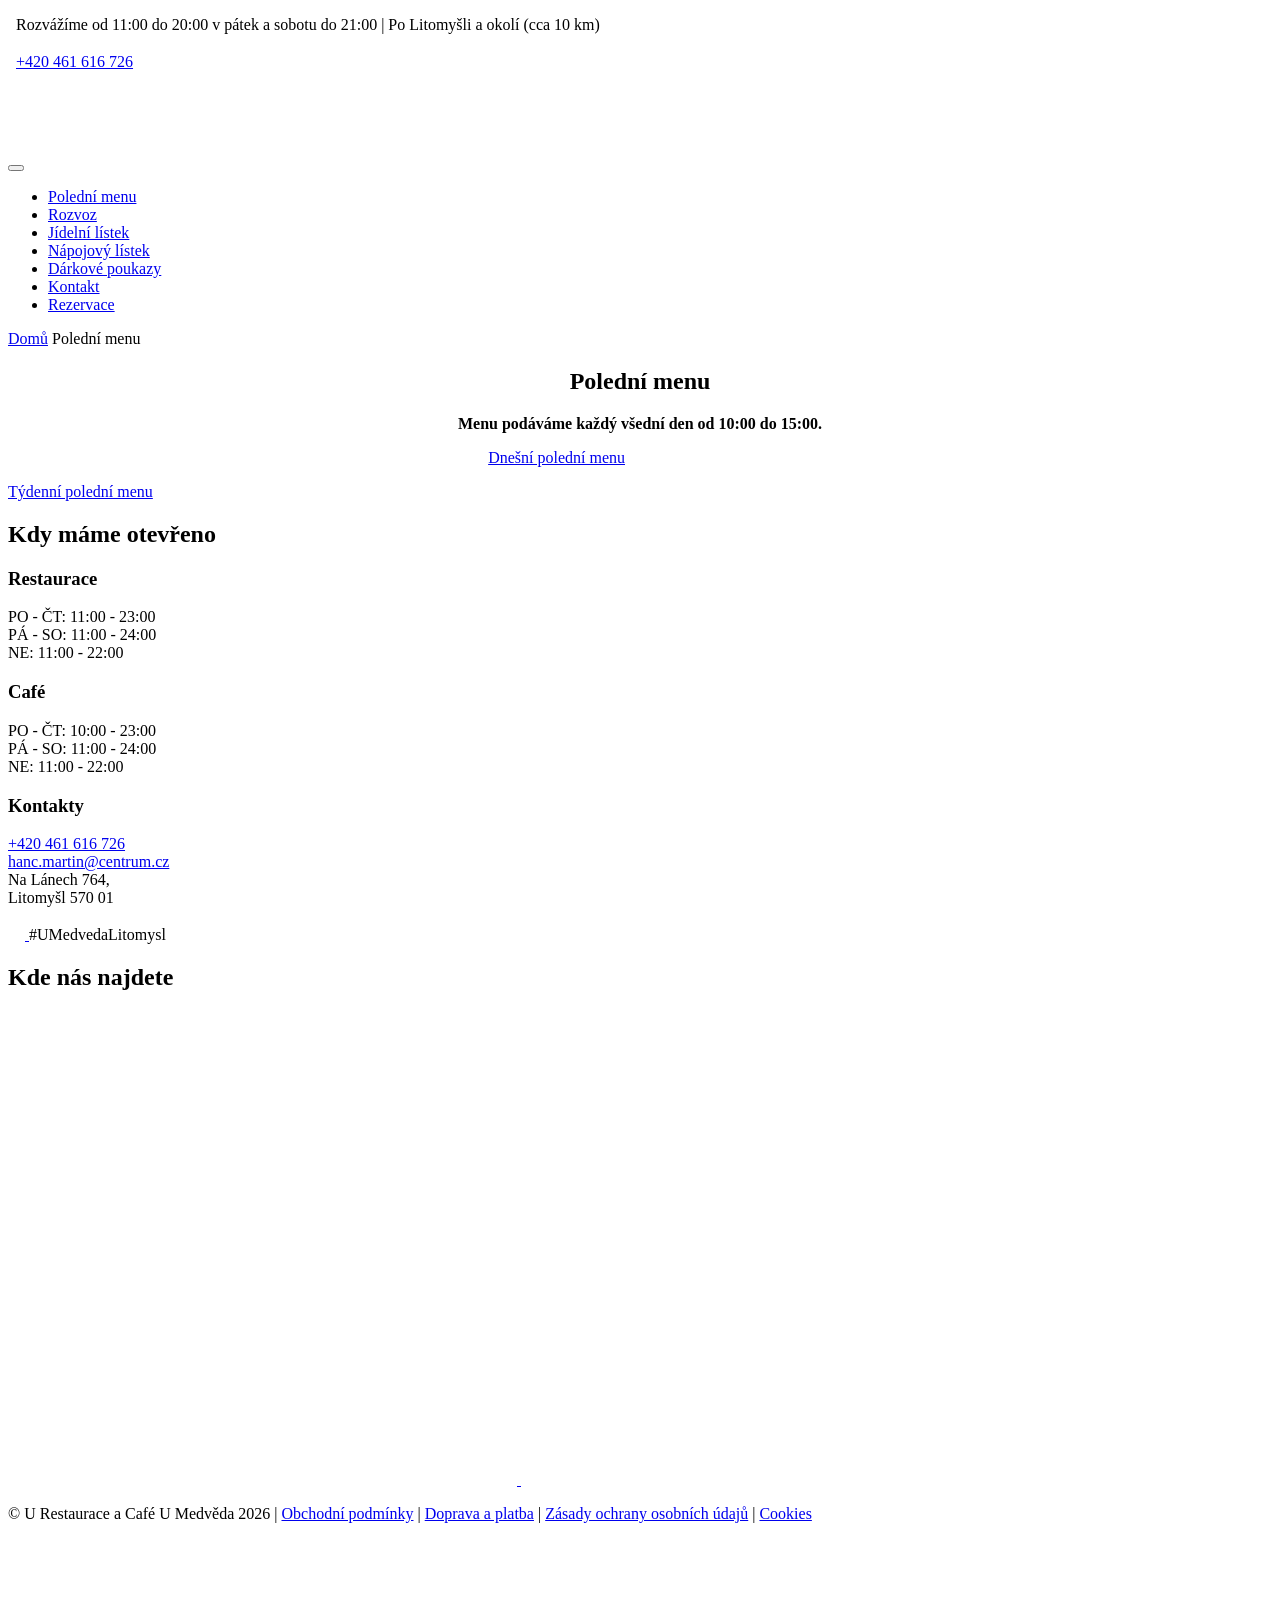
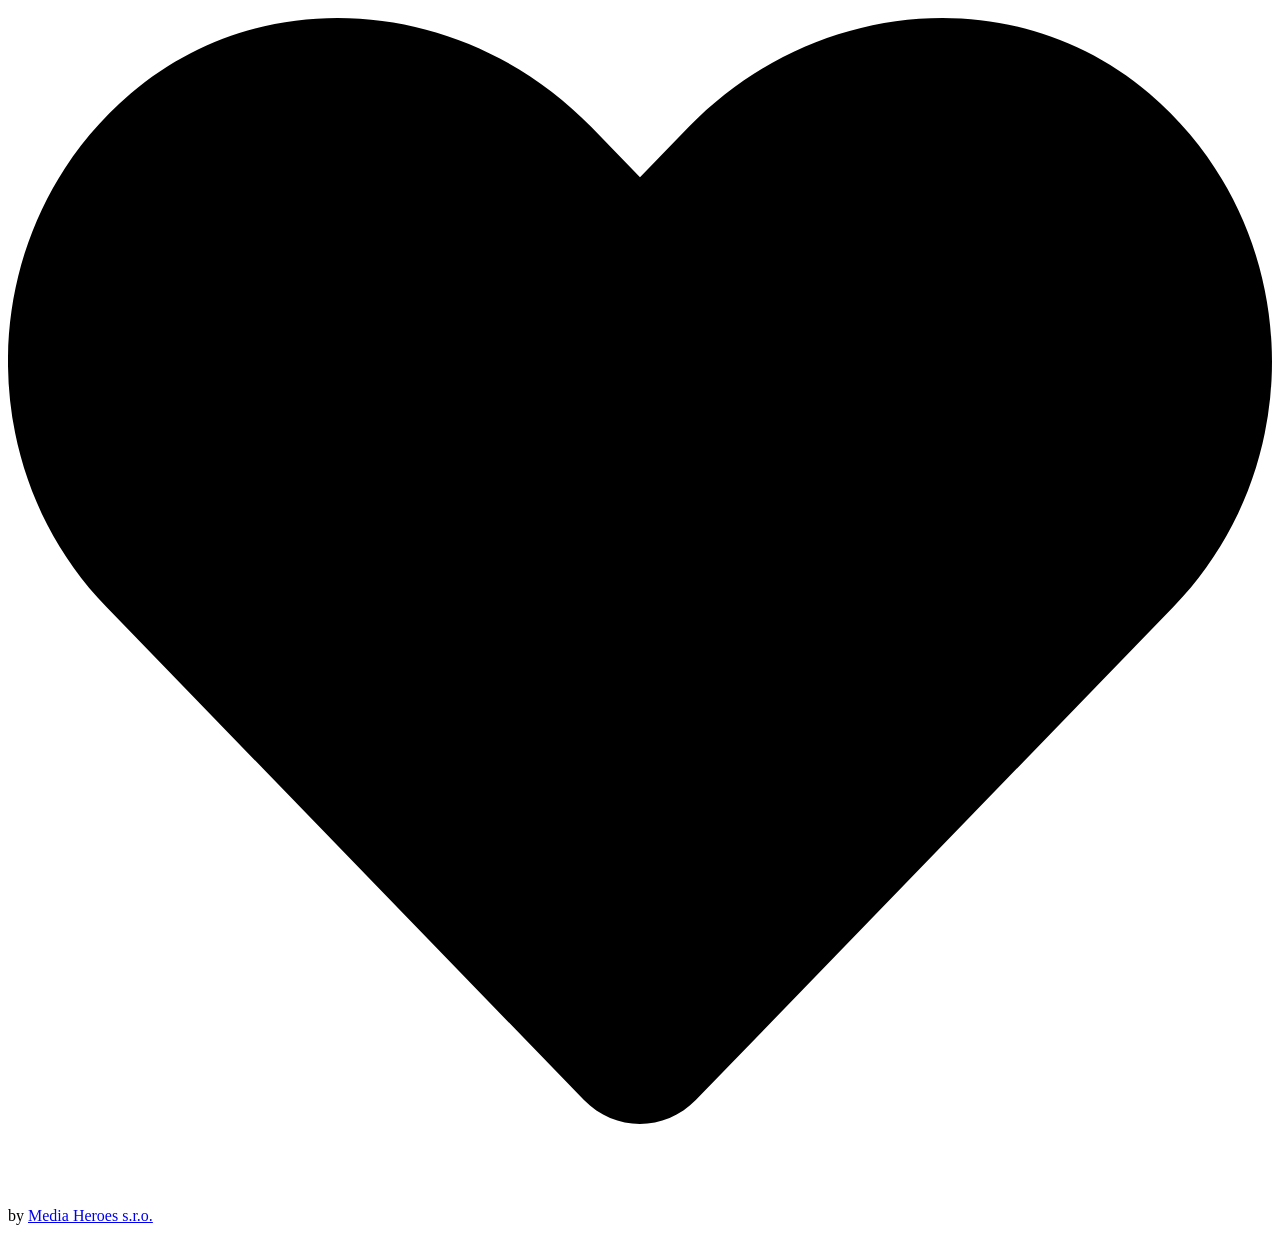
<file: tests/fixtures/umedveda.html>
<!DOCTYPE html>
<!-- BEGIN html -->
<html lang="cs">

<!-- BEGIN head -->

<head>
    <meta charset="UTF-8">
    <meta name="format-detection" content="telephone=no">
    <meta name="viewport" content="width=device-width, height=device-height, initial-scale=1.0, user-scalable=yes">
    <meta http-equiv="X-UA-Compatible" content="IE=Edge">
    <meta name="author" content="Michal Hanč - Media Heroes s.r.o. https://www.mediaheroes.cz">
    <meta name='robots' content='index, follow, max-image-preview:large, max-snippet:-1, max-video-preview:-1' />

	<!-- This site is optimized with the Yoast SEO plugin v22.5 - https://yoast.com/wordpress/plugins/seo/ -->
	<title>Polední menu - Restaurace a Café U Medvěda</title>
	<meta name="description" content="Polední menu Restaurace a Café U Medvěda. Týdenní menu podáváme od 10:00, víkendové od 11:00 do 15:00." />
	<link rel="canonical" href="https://www.umedveda.cz/poledni-menu/" />
	<meta property="og:locale" content="cs_CZ" />
	<meta property="og:type" content="article" />
	<meta property="og:title" content="Polední menu - Restaurace a Café U Medvěda" />
	<meta property="og:description" content="Polední menu Restaurace a Café U Medvěda. Týdenní menu podáváme od 10:00, víkendové od 11:00 do 15:00." />
	<meta property="og:url" content="https://www.umedveda.cz/poledni-menu/" />
	<meta property="og:site_name" content="Restaurace a Café U Medvěda" />
	<meta property="article:modified_time" content="2024-06-13T07:19:30+00:00" />
	<meta name="twitter:card" content="summary_large_image" />
	<meta name="twitter:label1" content="Odhadovaná doba čtení" />
	<meta name="twitter:data1" content="1 minuta" />
	<script type="application/ld+json" class="yoast-schema-graph">{"@context":"https://schema.org","@graph":[{"@type":"WebPage","@id":"https://www.umedveda.cz/poledni-menu/","url":"https://www.umedveda.cz/poledni-menu/","name":"Polední menu - Restaurace a Café U Medvěda","isPartOf":{"@id":"https://www.umedveda.cz/#website"},"datePublished":"2024-04-17T11:25:54+00:00","dateModified":"2024-06-13T07:19:30+00:00","description":"Polední menu Restaurace a Café U Medvěda. Týdenní menu podáváme od 10:00, víkendové od 11:00 do 15:00.","breadcrumb":{"@id":"https://www.umedveda.cz/poledni-menu/#breadcrumb"},"inLanguage":"cs","potentialAction":[{"@type":"ReadAction","target":["https://www.umedveda.cz/poledni-menu/"]}]},{"@type":"BreadcrumbList","@id":"https://www.umedveda.cz/poledni-menu/#breadcrumb","itemListElement":[{"@type":"ListItem","position":1,"name":"Domů","item":"https://www.umedveda.cz/"},{"@type":"ListItem","position":2,"name":"Polední menu"}]},{"@type":"WebSite","@id":"https://www.umedveda.cz/#website","url":"https://www.umedveda.cz/","name":"Restaurace a Café U Medvěda","description":"","potentialAction":[{"@type":"SearchAction","target":{"@type":"EntryPoint","urlTemplate":"https://www.umedveda.cz/?s={search_term_string}"},"query-input":"required name=search_term_string"}],"inLanguage":"cs"}]}</script>
	<!-- / Yoast SEO plugin. -->


<link rel="alternate" type="application/rss+xml" title="Restaurace a Café U Medvěda &raquo; RSS zdroj" href="https://www.umedveda.cz/feed/" />
<link rel="alternate" type="application/rss+xml" title="Restaurace a Café U Medvěda &raquo; RSS komentářů" href="https://www.umedveda.cz/comments/feed/" />
<script type="text/javascript">
/* <![CDATA[ */
window._wpemojiSettings = {"baseUrl":"https:\/\/s.w.org\/images\/core\/emoji\/15.0.3\/72x72\/","ext":".png","svgUrl":"https:\/\/s.w.org\/images\/core\/emoji\/15.0.3\/svg\/","svgExt":".svg","source":{"concatemoji":"https:\/\/www.umedveda.cz\/wp-includes\/js\/wp-emoji-release.min.js?ver=6.5.15"}};
/*! This file is auto-generated */
!function(i,n){var o,s,e;function c(e){try{var t={supportTests:e,timestamp:(new Date).valueOf()};sessionStorage.setItem(o,JSON.stringify(t))}catch(e){}}function p(e,t,n){e.clearRect(0,0,e.canvas.width,e.canvas.height),e.fillText(t,0,0);var t=new Uint32Array(e.getImageData(0,0,e.canvas.width,e.canvas.height).data),r=(e.clearRect(0,0,e.canvas.width,e.canvas.height),e.fillText(n,0,0),new Uint32Array(e.getImageData(0,0,e.canvas.width,e.canvas.height).data));return t.every(function(e,t){return e===r[t]})}function u(e,t,n){switch(t){case"flag":return n(e,"\ud83c\udff3\ufe0f\u200d\u26a7\ufe0f","\ud83c\udff3\ufe0f\u200b\u26a7\ufe0f")?!1:!n(e,"\ud83c\uddfa\ud83c\uddf3","\ud83c\uddfa\u200b\ud83c\uddf3")&&!n(e,"\ud83c\udff4\udb40\udc67\udb40\udc62\udb40\udc65\udb40\udc6e\udb40\udc67\udb40\udc7f","\ud83c\udff4\u200b\udb40\udc67\u200b\udb40\udc62\u200b\udb40\udc65\u200b\udb40\udc6e\u200b\udb40\udc67\u200b\udb40\udc7f");case"emoji":return!n(e,"\ud83d\udc26\u200d\u2b1b","\ud83d\udc26\u200b\u2b1b")}return!1}function f(e,t,n){var r="undefined"!=typeof WorkerGlobalScope&&self instanceof WorkerGlobalScope?new OffscreenCanvas(300,150):i.createElement("canvas"),a=r.getContext("2d",{willReadFrequently:!0}),o=(a.textBaseline="top",a.font="600 32px Arial",{});return e.forEach(function(e){o[e]=t(a,e,n)}),o}function t(e){var t=i.createElement("script");t.src=e,t.defer=!0,i.head.appendChild(t)}"undefined"!=typeof Promise&&(o="wpEmojiSettingsSupports",s=["flag","emoji"],n.supports={everything:!0,everythingExceptFlag:!0},e=new Promise(function(e){i.addEventListener("DOMContentLoaded",e,{once:!0})}),new Promise(function(t){var n=function(){try{var e=JSON.parse(sessionStorage.getItem(o));if("object"==typeof e&&"number"==typeof e.timestamp&&(new Date).valueOf()<e.timestamp+604800&&"object"==typeof e.supportTests)return e.supportTests}catch(e){}return null}();if(!n){if("undefined"!=typeof Worker&&"undefined"!=typeof OffscreenCanvas&&"undefined"!=typeof URL&&URL.createObjectURL&&"undefined"!=typeof Blob)try{var e="postMessage("+f.toString()+"("+[JSON.stringify(s),u.toString(),p.toString()].join(",")+"));",r=new Blob([e],{type:"text/javascript"}),a=new Worker(URL.createObjectURL(r),{name:"wpTestEmojiSupports"});return void(a.onmessage=function(e){c(n=e.data),a.terminate(),t(n)})}catch(e){}c(n=f(s,u,p))}t(n)}).then(function(e){for(var t in e)n.supports[t]=e[t],n.supports.everything=n.supports.everything&&n.supports[t],"flag"!==t&&(n.supports.everythingExceptFlag=n.supports.everythingExceptFlag&&n.supports[t]);n.supports.everythingExceptFlag=n.supports.everythingExceptFlag&&!n.supports.flag,n.DOMReady=!1,n.readyCallback=function(){n.DOMReady=!0}}).then(function(){return e}).then(function(){var e;n.supports.everything||(n.readyCallback(),(e=n.source||{}).concatemoji?t(e.concatemoji):e.wpemoji&&e.twemoji&&(t(e.twemoji),t(e.wpemoji)))}))}((window,document),window._wpemojiSettings);
/* ]]> */
</script>
<style id='wp-emoji-styles-inline-css' type='text/css'>

	img.wp-smiley, img.emoji {
		display: inline !important;
		border: none !important;
		box-shadow: none !important;
		height: 1em !important;
		width: 1em !important;
		margin: 0 0.07em !important;
		vertical-align: -0.1em !important;
		background: none !important;
		padding: 0 !important;
	}
</style>
<link rel='stylesheet' id='wp-block-library-css' href='https://www.umedveda.cz/wp-includes/css/dist/block-library/style.min.css?ver=6.5.15' type='text/css' media='all' />
<style id='classic-theme-styles-inline-css' type='text/css'>
/*! This file is auto-generated */
.wp-block-button__link{color:#fff;background-color:#32373c;border-radius:9999px;box-shadow:none;text-decoration:none;padding:calc(.667em + 2px) calc(1.333em + 2px);font-size:1.125em}.wp-block-file__button{background:#32373c;color:#fff;text-decoration:none}
</style>
<style id='global-styles-inline-css' type='text/css'>
body{--wp--preset--color--black: #000000;--wp--preset--color--cyan-bluish-gray: #abb8c3;--wp--preset--color--white: #ffffff;--wp--preset--color--pale-pink: #f78da7;--wp--preset--color--vivid-red: #cf2e2e;--wp--preset--color--luminous-vivid-orange: #ff6900;--wp--preset--color--luminous-vivid-amber: #fcb900;--wp--preset--color--light-green-cyan: #7bdcb5;--wp--preset--color--vivid-green-cyan: #00d084;--wp--preset--color--pale-cyan-blue: #8ed1fc;--wp--preset--color--vivid-cyan-blue: #0693e3;--wp--preset--color--vivid-purple: #9b51e0;--wp--preset--gradient--vivid-cyan-blue-to-vivid-purple: linear-gradient(135deg,rgba(6,147,227,1) 0%,rgb(155,81,224) 100%);--wp--preset--gradient--light-green-cyan-to-vivid-green-cyan: linear-gradient(135deg,rgb(122,220,180) 0%,rgb(0,208,130) 100%);--wp--preset--gradient--luminous-vivid-amber-to-luminous-vivid-orange: linear-gradient(135deg,rgba(252,185,0,1) 0%,rgba(255,105,0,1) 100%);--wp--preset--gradient--luminous-vivid-orange-to-vivid-red: linear-gradient(135deg,rgba(255,105,0,1) 0%,rgb(207,46,46) 100%);--wp--preset--gradient--very-light-gray-to-cyan-bluish-gray: linear-gradient(135deg,rgb(238,238,238) 0%,rgb(169,184,195) 100%);--wp--preset--gradient--cool-to-warm-spectrum: linear-gradient(135deg,rgb(74,234,220) 0%,rgb(151,120,209) 20%,rgb(207,42,186) 40%,rgb(238,44,130) 60%,rgb(251,105,98) 80%,rgb(254,248,76) 100%);--wp--preset--gradient--blush-light-purple: linear-gradient(135deg,rgb(255,206,236) 0%,rgb(152,150,240) 100%);--wp--preset--gradient--blush-bordeaux: linear-gradient(135deg,rgb(254,205,165) 0%,rgb(254,45,45) 50%,rgb(107,0,62) 100%);--wp--preset--gradient--luminous-dusk: linear-gradient(135deg,rgb(255,203,112) 0%,rgb(199,81,192) 50%,rgb(65,88,208) 100%);--wp--preset--gradient--pale-ocean: linear-gradient(135deg,rgb(255,245,203) 0%,rgb(182,227,212) 50%,rgb(51,167,181) 100%);--wp--preset--gradient--electric-grass: linear-gradient(135deg,rgb(202,248,128) 0%,rgb(113,206,126) 100%);--wp--preset--gradient--midnight: linear-gradient(135deg,rgb(2,3,129) 0%,rgb(40,116,252) 100%);--wp--preset--font-size--small: 13px;--wp--preset--font-size--medium: 20px;--wp--preset--font-size--large: 36px;--wp--preset--font-size--x-large: 42px;--wp--preset--spacing--20: 0.44rem;--wp--preset--spacing--30: 0.67rem;--wp--preset--spacing--40: 1rem;--wp--preset--spacing--50: 1.5rem;--wp--preset--spacing--60: 2.25rem;--wp--preset--spacing--70: 3.38rem;--wp--preset--spacing--80: 5.06rem;--wp--preset--shadow--natural: 6px 6px 9px rgba(0, 0, 0, 0.2);--wp--preset--shadow--deep: 12px 12px 50px rgba(0, 0, 0, 0.4);--wp--preset--shadow--sharp: 6px 6px 0px rgba(0, 0, 0, 0.2);--wp--preset--shadow--outlined: 6px 6px 0px -3px rgba(255, 255, 255, 1), 6px 6px rgba(0, 0, 0, 1);--wp--preset--shadow--crisp: 6px 6px 0px rgba(0, 0, 0, 1);}:where(.is-layout-flex){gap: 0.5em;}:where(.is-layout-grid){gap: 0.5em;}body .is-layout-flex{display: flex;}body .is-layout-flex{flex-wrap: wrap;align-items: center;}body .is-layout-flex > *{margin: 0;}body .is-layout-grid{display: grid;}body .is-layout-grid > *{margin: 0;}:where(.wp-block-columns.is-layout-flex){gap: 2em;}:where(.wp-block-columns.is-layout-grid){gap: 2em;}:where(.wp-block-post-template.is-layout-flex){gap: 1.25em;}:where(.wp-block-post-template.is-layout-grid){gap: 1.25em;}.has-black-color{color: var(--wp--preset--color--black) !important;}.has-cyan-bluish-gray-color{color: var(--wp--preset--color--cyan-bluish-gray) !important;}.has-white-color{color: var(--wp--preset--color--white) !important;}.has-pale-pink-color{color: var(--wp--preset--color--pale-pink) !important;}.has-vivid-red-color{color: var(--wp--preset--color--vivid-red) !important;}.has-luminous-vivid-orange-color{color: var(--wp--preset--color--luminous-vivid-orange) !important;}.has-luminous-vivid-amber-color{color: var(--wp--preset--color--luminous-vivid-amber) !important;}.has-light-green-cyan-color{color: var(--wp--preset--color--light-green-cyan) !important;}.has-vivid-green-cyan-color{color: var(--wp--preset--color--vivid-green-cyan) !important;}.has-pale-cyan-blue-color{color: var(--wp--preset--color--pale-cyan-blue) !important;}.has-vivid-cyan-blue-color{color: var(--wp--preset--color--vivid-cyan-blue) !important;}.has-vivid-purple-color{color: var(--wp--preset--color--vivid-purple) !important;}.has-black-background-color{background-color: var(--wp--preset--color--black) !important;}.has-cyan-bluish-gray-background-color{background-color: var(--wp--preset--color--cyan-bluish-gray) !important;}.has-white-background-color{background-color: var(--wp--preset--color--white) !important;}.has-pale-pink-background-color{background-color: var(--wp--preset--color--pale-pink) !important;}.has-vivid-red-background-color{background-color: var(--wp--preset--color--vivid-red) !important;}.has-luminous-vivid-orange-background-color{background-color: var(--wp--preset--color--luminous-vivid-orange) !important;}.has-luminous-vivid-amber-background-color{background-color: var(--wp--preset--color--luminous-vivid-amber) !important;}.has-light-green-cyan-background-color{background-color: var(--wp--preset--color--light-green-cyan) !important;}.has-vivid-green-cyan-background-color{background-color: var(--wp--preset--color--vivid-green-cyan) !important;}.has-pale-cyan-blue-background-color{background-color: var(--wp--preset--color--pale-cyan-blue) !important;}.has-vivid-cyan-blue-background-color{background-color: var(--wp--preset--color--vivid-cyan-blue) !important;}.has-vivid-purple-background-color{background-color: var(--wp--preset--color--vivid-purple) !important;}.has-black-border-color{border-color: var(--wp--preset--color--black) !important;}.has-cyan-bluish-gray-border-color{border-color: var(--wp--preset--color--cyan-bluish-gray) !important;}.has-white-border-color{border-color: var(--wp--preset--color--white) !important;}.has-pale-pink-border-color{border-color: var(--wp--preset--color--pale-pink) !important;}.has-vivid-red-border-color{border-color: var(--wp--preset--color--vivid-red) !important;}.has-luminous-vivid-orange-border-color{border-color: var(--wp--preset--color--luminous-vivid-orange) !important;}.has-luminous-vivid-amber-border-color{border-color: var(--wp--preset--color--luminous-vivid-amber) !important;}.has-light-green-cyan-border-color{border-color: var(--wp--preset--color--light-green-cyan) !important;}.has-vivid-green-cyan-border-color{border-color: var(--wp--preset--color--vivid-green-cyan) !important;}.has-pale-cyan-blue-border-color{border-color: var(--wp--preset--color--pale-cyan-blue) !important;}.has-vivid-cyan-blue-border-color{border-color: var(--wp--preset--color--vivid-cyan-blue) !important;}.has-vivid-purple-border-color{border-color: var(--wp--preset--color--vivid-purple) !important;}.has-vivid-cyan-blue-to-vivid-purple-gradient-background{background: var(--wp--preset--gradient--vivid-cyan-blue-to-vivid-purple) !important;}.has-light-green-cyan-to-vivid-green-cyan-gradient-background{background: var(--wp--preset--gradient--light-green-cyan-to-vivid-green-cyan) !important;}.has-luminous-vivid-amber-to-luminous-vivid-orange-gradient-background{background: var(--wp--preset--gradient--luminous-vivid-amber-to-luminous-vivid-orange) !important;}.has-luminous-vivid-orange-to-vivid-red-gradient-background{background: var(--wp--preset--gradient--luminous-vivid-orange-to-vivid-red) !important;}.has-very-light-gray-to-cyan-bluish-gray-gradient-background{background: var(--wp--preset--gradient--very-light-gray-to-cyan-bluish-gray) !important;}.has-cool-to-warm-spectrum-gradient-background{background: var(--wp--preset--gradient--cool-to-warm-spectrum) !important;}.has-blush-light-purple-gradient-background{background: var(--wp--preset--gradient--blush-light-purple) !important;}.has-blush-bordeaux-gradient-background{background: var(--wp--preset--gradient--blush-bordeaux) !important;}.has-luminous-dusk-gradient-background{background: var(--wp--preset--gradient--luminous-dusk) !important;}.has-pale-ocean-gradient-background{background: var(--wp--preset--gradient--pale-ocean) !important;}.has-electric-grass-gradient-background{background: var(--wp--preset--gradient--electric-grass) !important;}.has-midnight-gradient-background{background: var(--wp--preset--gradient--midnight) !important;}.has-small-font-size{font-size: var(--wp--preset--font-size--small) !important;}.has-medium-font-size{font-size: var(--wp--preset--font-size--medium) !important;}.has-large-font-size{font-size: var(--wp--preset--font-size--large) !important;}.has-x-large-font-size{font-size: var(--wp--preset--font-size--x-large) !important;}
.wp-block-navigation a:where(:not(.wp-element-button)){color: inherit;}
:where(.wp-block-post-template.is-layout-flex){gap: 1.25em;}:where(.wp-block-post-template.is-layout-grid){gap: 1.25em;}
:where(.wp-block-columns.is-layout-flex){gap: 2em;}:where(.wp-block-columns.is-layout-grid){gap: 2em;}
.wp-block-pullquote{font-size: 1.5em;line-height: 1.6;}
</style>
<link rel='stylesheet' id='contact-form-7-css' href='https://www.umedveda.cz/wp-content/plugins/contact-form-7/includes/css/styles.css?ver=5.9.3' type='text/css' media='all' />
<link rel='stylesheet' id='siteorigin-panels-front-css' href='https://www.umedveda.cz/wp-content/plugins/siteorigin-panels/css/front-flex.min.css?ver=2.29.11' type='text/css' media='all' />
<link rel='stylesheet' id='cmplz-general-css' href='https://www.umedveda.cz/wp-content/plugins/complianz-gdpr/assets/css/cookieblocker.min.css?ver=1713352862' type='text/css' media='all' />
<link rel='stylesheet' id='default-style-css' href='https://www.umedveda.cz/wp-content/themes/UMedveda/assets/css/default.css?ver=1793704628' type='text/css' media='all' />
<script type="text/javascript" src="https://www.umedveda.cz/wp-includes/js/jquery/jquery.min.js?ver=3.7.1" id="jquery-core-js"></script>
<script type="text/javascript" src="https://www.umedveda.cz/wp-includes/js/jquery/jquery-migrate.min.js?ver=3.4.1" id="jquery-migrate-js"></script>
<script type="text/javascript" id="seo-automated-link-building-js-extra">
/* <![CDATA[ */
var seoAutomatedLinkBuilding = {"ajaxUrl":"https:\/\/www.umedveda.cz\/wp-admin\/admin-ajax.php"};
/* ]]> */
</script>
<script type="text/javascript" src="https://www.umedveda.cz/wp-content/plugins/seo-automated-link-building/js/seo-automated-link-building.js?ver=6.5.15" id="seo-automated-link-building-js"></script>
<script type="text/javascript" src="https://www.umedveda.cz/wp-content/themes/UMedveda/assets/js/popper.min.js?ver=1" id="popper-js"></script>
<script type="text/javascript" src="https://www.umedveda.cz/wp-content/themes/UMedveda/assets/js/main.js?ver=1793704272" id="main-js"></script>
<script type="text/javascript" src="https://www.umedveda.cz/wp-content/themes/UMedveda/assets/js/jquery.fancybox.min.js?ver=1" id="fancybox-js"></script>
<link rel="https://api.w.org/" href="https://www.umedveda.cz/wp-json/" /><link rel="alternate" type="application/json" href="https://www.umedveda.cz/wp-json/wp/v2/pages/22" /><link rel="EditURI" type="application/rsd+xml" title="RSD" href="https://www.umedveda.cz/xmlrpc.php?rsd" />
<meta name="generator" content="WordPress 6.5.15" />
<link rel='shortlink' href='https://www.umedveda.cz/?p=22' />
<link rel="alternate" type="application/json+oembed" href="https://www.umedveda.cz/wp-json/oembed/1.0/embed?url=https%3A%2F%2Fwww.umedveda.cz%2Fpoledni-menu%2F" />
<link rel="alternate" type="text/xml+oembed" href="https://www.umedveda.cz/wp-json/oembed/1.0/embed?url=https%3A%2F%2Fwww.umedveda.cz%2Fpoledni-menu%2F&#038;format=xml" />
			<style>.cmplz-hidden {
					display: none !important;
				}</style>		<script>
			document.documentElement.className = document.documentElement.className.replace('no-js', 'js');
		</script>
				<style>
			.no-js img.lazyload {
				display: none;
			}

			figure.wp-block-image img.lazyloading {
				min-width: 150px;
			}

						.lazyload, .lazyloading {
				opacity: 0;
			}

			.lazyloaded {
				opacity: 1;
				transition: opacity 400ms;
				transition-delay: 0ms;
			}

					</style>
		<style media="all" id="siteorigin-panels-layouts-head">/* Layout 22 */ #pgc-22-0-0 { width:100%;width:calc(100% - ( 0 * 30px ) ) } #pg-22-0 , #pl-22 .so-panel:last-of-type { margin-bottom:0px } #pgc-22-1-0 , #pgc-22-1-1 { width:50%;width:calc(50% - ( 0.5 * 30px ) ) } #pl-22 .so-panel { margin-bottom:30px } #pg-22-0.panel-has-style > .panel-row-style, #pg-22-0.panel-no-style , #pg-22-1.panel-has-style > .panel-row-style, #pg-22-1.panel-no-style { -webkit-align-items:flex-start;align-items:flex-start } @media (max-width:780px){ #pg-22-0.panel-no-style, #pg-22-0.panel-has-style > .panel-row-style, #pg-22-0 , #pg-22-1.panel-no-style, #pg-22-1.panel-has-style > .panel-row-style, #pg-22-1 { -webkit-flex-direction:column;-ms-flex-direction:column;flex-direction:column } #pg-22-0 > .panel-grid-cell , #pg-22-0 > .panel-row-style > .panel-grid-cell , #pg-22-1 > .panel-grid-cell , #pg-22-1 > .panel-row-style > .panel-grid-cell { width:100%;margin-right:0 } #pgc-22-1-0 { margin-bottom:30px } #pl-22 .panel-grid-cell { padding:0 } #pl-22 .panel-grid .panel-grid-cell-empty { display:none } #pl-22 .panel-grid .panel-grid-cell-mobile-last { margin-bottom:0px }  } </style><link rel="icon" href="https://www.umedveda.cz/wp-content/uploads/2024/04/favicon-150x150.png" sizes="32x32" />
<link rel="icon" href="https://www.umedveda.cz/wp-content/uploads/2024/04/favicon.png" sizes="192x192" />
<link rel="apple-touch-icon" href="https://www.umedveda.cz/wp-content/uploads/2024/04/favicon.png" />
<meta name="msapplication-TileImage" content="https://www.umedveda.cz/wp-content/uploads/2024/04/favicon.png" />
		<style type="text/css" id="wp-custom-css">
			.mobile-center {
	@media (max-width: 780px) {
		text-align: center !important;
		margin-bottom: 0;
  }
}		</style>
		    <!-- END head -->
    <!-- Google Tag Manager -->
    <script>
        (function(w, d, s, l, i) {
            w[l] = w[l] || [];
            w[l].push({
                'gtm.start': new Date().getTime(),
                event: 'gtm.js'
            });
            var f = d.getElementsByTagName(s)[0],
                j = d.createElement(s),
                dl = l != 'dataLayer' ? '&l=' + l : '';
            j.async = true;
            j.src =
                'https://www.googletagmanager.com/gtm.js?id=' + i + dl;
            f.parentNode.insertBefore(j, f);
        })(window, document, 'script', 'dataLayer', 'GTM-5BB2SBM5');
    </script>
    <!-- End Google Tag Manager -->
    <script>
        // Define dataLayer and the gtag function.
        window.dataLayer = window.dataLayer || [];

        function gtag() {
            dataLayer.push(arguments);
        }

        // Set default consent to 'denied' as a placeholder
        // Determine actual values based on your own requirements
        gtag('consent', 'default', {
            'ad_storage': 'denied',
            'ad_user_data': 'denied',
            'ad_personalization': 'denied',
            'analytics_storage': 'denied'
        });
    </script>
</head>

<!-- BEGIN body -->

<body data-cmplz=1 class="page-template-default page page-id-22 siteorigin-panels siteorigin-panels-before-js">
    <!-- Google Tag Manager (noscript) -->
    <noscript><iframe src="https://www.googletagmanager.com/ns.html?id=GTM-5BB2SBM5"
            height="0" width="0" style="display:none;visibility:hidden"></iframe></noscript>
    <!-- End Google Tag Manager (noscript) -->
    <span id="top-bg" style="background-image:inherit;" data-bg-image="url(/wp-content/uploads/2025/10/background.jpg)" class="lazyload"></span>
    <header>
        <div id="header-stripe">
            <div class="container" style="padding: 0 8px;">
                <div class="row">
                    <div class="col-xl-7">
                        <p class="mb-0 text-center text-xl-left">Rozvážíme od 11:00 do 20:00 v pátek a sobotu do 21:00 | Po Litomyšli a okolí (cca 10 km)</p>
                    </div>
                    <div class="col-xl-5">
                        <div class="header-stripe-contacts d-none d-xl-flex">
                            <a href="tel:+420 461 616 726">+420 461 616 726</a>
                            <a href="https://www.facebook.com/RestauraceACafeUMedveda" title="Facebook" target="_blank">
                                <svg width="17" height="17" viewBox="0 0 17 17" fill="none" xmlns="http://www.w3.org/2000/svg">
                                    <path d="M16.0617 0H0.938306C0.420042 0 0 0.420042 0 0.938306V16.0619C0 16.58 0.420042 17 0.938306 17H9.08012V10.4167H6.86469V7.85117H9.08012V5.95897C9.08012 3.76314 10.4212 2.56771 12.38 2.56771C13.3183 2.56771 14.1246 2.63736 14.3598 2.66876V4.96353L13.0012 4.96424C11.9359 4.96424 11.7298 5.47046 11.7298 6.21326V7.8514H14.2703L13.9395 10.417H11.7298V17H16.0619C16.58 17 17 16.58 17 16.0617V0.938306C17 0.420042 16.58 0 16.0617 0Z" />
                                </svg>
                            </a>
                        </div>
                    </div>
                </div>
            </div>
        </div>
        <div id="header">
            <div class="container">
                <div id="menu" class="d-flex justify-content-between align-items-center">
                    <span class="header-logo">
                        <a href="/" title="Logo U Medvěda">
                            <img data-src="/wp-content/uploads/2024/04/logo.png" width="232" height="79" alt="U Medvěda" src="[data-uri]" class="lazyload" style="--smush-placeholder-width: 232px; --smush-placeholder-aspect-ratio: 232/79;"><noscript><img src="/wp-content/uploads/2024/04/logo.png" width="232" height="79" alt="U Medvěda"></noscript>
                        </a>
                    </span>
                    <div class="header-content">
                        <nav class="navbar navbar-expand-xl">
                            <button class="navbar-toggler collapsed" type="button" tabindex="0" data-toggle="collapse" data-target="#navigace" aria-controls="navigace" aria-expanded="false" aria-label="Menu">
                                <span class="navbar-icon"></span>
                                <span class="navbar-icon"></span>
                                <span class="navbar-icon"></span>
                            </button>
                            <div id="navigace" class="navbar-collapse collapse">
                                <ul id="menu-hlavni-menu" class="nav navbar-nav"><li id="menu-item-68" class="menu-item menu-item-type-post_type menu-item-object-page current-menu-item page_item page-item-22 current_page_item menu-item-68 nav-item">
	<a class="nav-link"  href="https://www.umedveda.cz/poledni-menu/">Polední menu</a></li>
<li id="menu-item-71" class="menu-item menu-item-type-post_type menu-item-object-page menu-item-71 nav-item">
	<a class="nav-link"  href="https://www.umedveda.cz/rozvoz/">Rozvoz</a></li>
<li id="menu-item-66" class="menu-item menu-item-type-post_type menu-item-object-page menu-item-66 nav-item">
	<a class="nav-link"  href="https://www.umedveda.cz/jidelni-listek/">Jídelní lístek</a></li>
<li id="menu-item-73" class="menu-item menu-item-type-custom menu-item-object-custom menu-item-73 nav-item">
	<a class="nav-link"  href="/jidelni-listek#napojovy-listek">Nápojový lístek</a></li>
<li id="menu-item-69" class="menu-item menu-item-type-post_type menu-item-object-page menu-item-69 nav-item">
	<a class="nav-link"  href="https://www.umedveda.cz/poukazy/">Dárkové poukazy</a></li>
<li id="menu-item-67" class="menu-item menu-item-type-post_type menu-item-object-page menu-item-67 nav-item">
	<a class="nav-link"  href="https://www.umedveda.cz/kontakt/">Kontakt</a></li>
<li id="menu-item-70" class="menu-item menu-item-type-post_type menu-item-object-page menu-item-70 nav-item">
	<a class="nav-link"  href="https://www.umedveda.cz/rezervace/">Rezervace</a></li>
</ul>                            </div>
                        </nav>
                    </div>
                </div>
            </div>
        </div>
    </header>        <section class="bg-intro overflow-hidden" id="intro-default">
            <div class="container d-none">
                <div class="row align-items-center">
                    <div class="col-12">
                        <nav aria-label="breadcrumb">
                            <div id="breadcrumbs" class="breadcrumbs"><span><span><a href="https://www.umedveda.cz/">Domů</a></span> <span class="breadcrumb-divider"></span> <span class="breadcrumb_last" aria-current="page">Polední menu</span></span></div>                        </nav>
                        <!-- <h1 class="archive-title m-0"></h1> -->
                    </div>
                </div>
            </div>
        </section>
        <section class="sekce-page sekce-page-breadcrumb">
            <div class="container">
                <div class="entry-content">
                    <div id="pl-22"  class="panel-layout" ><div id="pg-22-0"  class="panel-grid panel-no-style" ><div id="pgc-22-0-0"  class="panel-grid-cell" ><div id="panel-22-0-0-0" class="so-panel widget widget_sow-editor panel-first-child panel-last-child" data-index="0" ><div
			
			class="so-widget-sow-editor so-widget-sow-editor-base"
			
		>
<div class="siteorigin-widget-tinymce textwidget">
	<h1 style="text-align: center;">Polední menu</h1>
<p style="text-align: center;"><strong>Menu podáváme každý všední den od 10:00 do 15:00.</strong></p>
</div>
</div></div></div></div><div id="pg-22-1"  class="panel-grid panel-no-style" ><div id="pgc-22-1-0"  class="panel-grid-cell" ><div id="panel-22-1-0-0" class="so-panel widget widget_sow-editor panel-first-child panel-last-child" data-index="1" ><div
			
			class="so-widget-sow-editor so-widget-sow-editor-base"
			
		>
<div class="siteorigin-widget-tinymce textwidget">
	<p style="text-align: right;" class="mobile-center"><a href="https://www.umedveda.cz/wp-content/uploads/2026/11/VIKENDOVA-OBEDOVA-NABIDKA-21.11.-22.11.-2026.pdf" class="btn" target="_blank">Dnešní polední menu</a></p>
</div>
</div></div></div><div id="pgc-22-1-1"  class="panel-grid-cell" ><div id="panel-22-1-1-0" class="so-panel widget widget_sow-editor panel-first-child panel-last-child" data-index="2" ><div
			
			class="so-widget-sow-editor so-widget-sow-editor-base"
			
		>
<div class="siteorigin-widget-tinymce textwidget">
	<p class="mobile-center"><a href="https://www.umedveda.cz/wp-content/uploads/2026/11/Poledni_menu_U_Medveda´´_23.11._-_27.11._2026.pdf" class="btn" target="_blank">Týdenní polední menu</a></p>
</div>
</div></div></div></div></div>                </div>
            </div>
        </section>
<section id="footer">
    <div class="container">
        <div class="row rg-50">
            <div class="col-lg-6">
                <h2>Kdy máme otevřeno</h2>
                <div class="row rg-15">
                    <div class="col-sm-6">
                        <h3>Restaurace</h3>
                        <p class="mb-0">
                            PO - ČT: 11:00 - 23:00<br>
                            PÁ - SO: 11:00 - 24:00<br>
                            NE: 11:00 - 22:00
                        </p>
                        <!-- <p><a href="/wp-content/uploads/2024/12/Oteviraci-doba-Vanoce-2024.pdf" style="text-decoration: underline;">Otevírací doba Vánoce a Silvestr</a></p> -->
                    </div>
                    <div class="col-sm-6">
                        <h3>Café</h3>
                        <p>
                            PO - ČT: 10:00 - 23:00<br>
                            PÁ - SO: 11:00 - 24:00<br>
                            NE: 11:00 - 22:00
                        </p>
                    </div>
                    <div class="col-sm-6">
                        <h3>Kontakty</h3>
                        <p>
                            <a href="tel:+420 461 616 726">+420 461 616 726</a><br>
                            <a href="mailto:hanc.martin@centrum.cz">hanc.martin@centrum.cz</a><br>
                            Na Lánech 764,<br>
                            Litomyšl 570 01
                        </p>
                    </div>
                </div>
                <div class="footer-soc">
                    <a href="https://www.facebook.com/RestauraceACafeUMedveda" title="Facebook" target="_blank">
                        <svg width="17" height="17" viewBox="0 0 17 17" fill="none" xmlns="http://www.w3.org/2000/svg">
                            <path d="M16.0617 0H0.938306C0.420042 0 0 0.420042 0 0.938306V16.0619C0 16.58 0.420042 17 0.938306 17H9.08012V10.4167H6.86469V7.85117H9.08012V5.95897C9.08012 3.76314 10.4212 2.56771 12.38 2.56771C13.3183 2.56771 14.1246 2.63736 14.3598 2.66876V4.96353L13.0012 4.96424C11.9359 4.96424 11.7298 5.47046 11.7298 6.21326V7.8514H14.2703L13.9395 10.417H11.7298V17H16.0619C16.58 17 17 16.58 17 16.0617V0.938306C17 0.420042 16.58 0 16.0617 0Z" />
                        </svg>
                    </a>
                    <span>#UMedvedaLitomysl</span>
                </div>
            </div>
            <div class="col-lg-6">
                <h2>Kde nás najdete</h2>
                <span class="footer-map lazyload" style="background-image:inherit;" data-bg-image="url(/wp-content/uploads/2024/04/map.png)">
                    <div class="cmplz-placeholder-parent"><iframe data-placeholder-image="https://www.umedveda.cz/wp-content/plugins/complianz-gdpr/assets/images/placeholders/google-maps-minimal-1280x920.jpg" data-category="marketing" data-service="google-maps" class="cmplz-placeholder-element cmplz-iframe cmplz-iframe-styles cmplz-no-video " data-cmplz-target="src" data-src-cmplz="https://www.google.com/maps/embed?pb=!1m18!1m12!1m3!1d1285.6129634260494!2d16.304938825336933!3d49.875783687201576!2m3!1f0!2f0!3f0!3m2!1i1024!2i768!4f13.1!3m3!1m2!1s0x470ded207d100d4d%3A0x621a8f4c972b99b8!2sRestaurace%20a%20caf%C3%A9%20U%20medv%C4%9Bda!5e0!3m2!1scs!2scz!4v1713347299435!5m2!1scs!2scz"  src="about:blank"  width="100%" height="350" style="border:0;" allowfullscreen="" data-deferlazy="1" referrerpolicy="no-referrer-when-downgrade"></iframe></div>
                </span>
            </div>
        </div>
    </div>
</section>
<span id="bottom-bg" style="background-image:inherit;" data-bg-image="url(/wp-content/uploads/2025/10/background.jpg)" class="lazyload"></span>
<footer>
    <div class="container">
        <div class="footer-platby">
            <a href="https://www.comgate.eu/cs/platebni-brana" target="_blank" rel="noopener" title="Platební brána Comgate">
                <img data-src="https://www.umedveda.cz/wp-content/themes/UMedveda/assets/img/platby/comgate.png" width="509" height="120" alt="Comgate" class="platby-comgate lazyload" loading="lazy" src="[data-uri]" style="--smush-placeholder-width: 509px; --smush-placeholder-aspect-ratio: 509/120;"><noscript><img src="https://www.umedveda.cz/wp-content/themes/UMedveda/assets/img/platby/comgate.png" width="509" height="120" alt="Comgate" class="platby-comgate" loading="lazy"></noscript>
            </a>
            <span><img data-src="https://www.umedveda.cz/wp-content/themes/UMedveda/assets/img/platby/visa.png" width="247" height="80" alt="VISA" class="platby-visa lazyload" loading="lazy" src="[data-uri]" style="--smush-placeholder-width: 247px; --smush-placeholder-aspect-ratio: 247/80;"><noscript><img src="https://www.umedveda.cz/wp-content/themes/UMedveda/assets/img/platby/visa.png" width="247" height="80" alt="VISA" class="platby-visa" loading="lazy"></noscript></span>
            <span><img data-src="https://www.umedveda.cz/wp-content/themes/UMedveda/assets/img/platby/mastercard.png" width="174" height="108" alt="Mastercard" class="platby-mastercard lazyload" loading="lazy" src="[data-uri]" style="--smush-placeholder-width: 174px; --smush-placeholder-aspect-ratio: 174/108;"><noscript><img src="https://www.umedveda.cz/wp-content/themes/UMedveda/assets/img/platby/mastercard.png" width="174" height="108" alt="Mastercard" class="platby-mastercard" loading="lazy"></noscript></span>
        </div>
        <div class="footer-wrap">
            <p class="text-center">
                © U Restaurace a Café U Medvěda 2026 | <a href="/obchodni-podminky/">Obchodní podmínky</a> | <a href="/doprava-a-platba/">Doprava a platba</a> | <a href="/zasady-ochrany-osobnich-udaju/">Zásady ochrany osobních údajů</a> | <a href="/cookies/">Cookies</a>
            </p>
            <p class="text-center">
                <svg aria-hidden="true" id="svg-heart" data-prefix="fas" data-icon="heart" role="img" xmlns="http://www.w3.org/2000/svg" viewBox="0 0 512 512" class="svg-inline--fa fa-heart fa-w-16 fa-5x">
                    <path fill="currentColor" d="M462.3 62.6C407.5 15.9 326 24.3 275.7 76.2L256 96.5l-19.7-20.3C186.1 24.3 104.5 15.9 49.7 
                          62.6c-62.8 53.6-66.1 149.8-9.9 207.9l193.5 199.8c12.5 12.9 32.8 12.9 45.3 0l193.5-199.8c56.3-58.1 53-154.3-9.8-207.9z" class=""></path>
                </svg>
                by&nbsp;<a href="https://www.mediaheroes.cz/" target="_blank">Media&nbsp;Heroes&nbsp;s.r.o.</a>
                <!-- &&nbsp;<a href="https://studiodruzba.cz/" target="_blank">Studio&nbsp;Družba</a> -->
            </p>
        </div>
    </div>
</footer>

<!-- Consent Management powered by Complianz | GDPR/CCPA Cookie Consent https://wordpress.org/plugins/complianz-gdpr -->
<div id="cmplz-cookiebanner-container"><div class="cmplz-cookiebanner cmplz-hidden banner-1 banner-a optin cmplz-bottom-left cmplz-categories-type-view-preferences" aria-modal="true" data-nosnippet="true" role="dialog" aria-live="polite" aria-labelledby="cmplz-header-1-optin" aria-describedby="cmplz-message-1-optin">
	<div class="cmplz-header">
		<div class="cmplz-logo"></div>
		<div class="cmplz-title" id="cmplz-header-1-optin">Spravovat Souhlas</div>
		<div class="cmplz-close" tabindex="0" role="button" aria-label="Zavřít dialogové okno">
			<svg aria-hidden="true" focusable="false" data-prefix="fas" data-icon="times" class="svg-inline--fa fa-times fa-w-11" role="img" xmlns="http://www.w3.org/2000/svg" viewBox="0 0 352 512"><path fill="currentColor" d="M242.72 256l100.07-100.07c12.28-12.28 12.28-32.19 0-44.48l-22.24-22.24c-12.28-12.28-32.19-12.28-44.48 0L176 189.28 75.93 89.21c-12.28-12.28-32.19-12.28-44.48 0L9.21 111.45c-12.28 12.28-12.28 32.19 0 44.48L109.28 256 9.21 356.07c-12.28 12.28-12.28 32.19 0 44.48l22.24 22.24c12.28 12.28 32.2 12.28 44.48 0L176 322.72l100.07 100.07c12.28 12.28 32.2 12.28 44.48 0l22.24-22.24c12.28-12.28 12.28-32.19 0-44.48L242.72 256z"></path></svg>
		</div>
	</div>

	<div class="cmplz-divider cmplz-divider-header"></div>
	<div class="cmplz-body">
		<div class="cmplz-message" id="cmplz-message-1-optin">Abychom poskytli co nejlepší služby, používáme k ukládání a/nebo přístupu k informacím o zařízení, technologie jako jsou soubory cookies. Souhlas s těmito technologiemi nám umožní zpracovávat údaje, jako je chování při procházení nebo jedinečná ID na tomto webu. Nesouhlas nebo odvolání souhlasu může nepříznivě ovlivnit určité vlastnosti a funkce.</div>
		<!-- categories start -->
		<div class="cmplz-categories">
			<details class="cmplz-category cmplz-functional" >
				<summary>
						<span class="cmplz-category-header">
							<span class="cmplz-category-title">Funkční</span>
							<span class='cmplz-always-active'>
								<span class="cmplz-banner-checkbox">
									<input type="checkbox"
										   id="cmplz-functional-optin"
										   data-category="cmplz_functional"
										   class="cmplz-consent-checkbox cmplz-functional"
										   size="40"
										   value="1"/>
									<label class="cmplz-label" for="cmplz-functional-optin" tabindex="0"><span class="screen-reader-text">Funkční</span></label>
								</span>
								Vždy aktivní							</span>
							<span class="cmplz-icon cmplz-open">
								<svg xmlns="http://www.w3.org/2000/svg" viewBox="0 0 448 512"  height="18" ><path d="M224 416c-8.188 0-16.38-3.125-22.62-9.375l-192-192c-12.5-12.5-12.5-32.75 0-45.25s32.75-12.5 45.25 0L224 338.8l169.4-169.4c12.5-12.5 32.75-12.5 45.25 0s12.5 32.75 0 45.25l-192 192C240.4 412.9 232.2 416 224 416z"/></svg>
							</span>
						</span>
				</summary>
				<div class="cmplz-description">
					<span class="cmplz-description-functional">Technické uložení nebo přístup je nezbytně nutný pro legitimní účel umožnění použití konkrétní služby, kterou si odběratel nebo uživatel výslovně vyžádal, nebo pouze za účelem provedení přenosu sdělení prostřednictvím sítě elektronických komunikací.</span>
				</div>
			</details>

			<details class="cmplz-category cmplz-preferences" >
				<summary>
						<span class="cmplz-category-header">
							<span class="cmplz-category-title">Předvolby</span>
							<span class="cmplz-banner-checkbox">
								<input type="checkbox"
									   id="cmplz-preferences-optin"
									   data-category="cmplz_preferences"
									   class="cmplz-consent-checkbox cmplz-preferences"
									   size="40"
									   value="1"/>
								<label class="cmplz-label" for="cmplz-preferences-optin" tabindex="0"><span class="screen-reader-text">Předvolby</span></label>
							</span>
							<span class="cmplz-icon cmplz-open">
								<svg xmlns="http://www.w3.org/2000/svg" viewBox="0 0 448 512"  height="18" ><path d="M224 416c-8.188 0-16.38-3.125-22.62-9.375l-192-192c-12.5-12.5-12.5-32.75 0-45.25s32.75-12.5 45.25 0L224 338.8l169.4-169.4c12.5-12.5 32.75-12.5 45.25 0s12.5 32.75 0 45.25l-192 192C240.4 412.9 232.2 416 224 416z"/></svg>
							</span>
						</span>
				</summary>
				<div class="cmplz-description">
					<span class="cmplz-description-preferences">Technické uložení nebo přístup je nezbytný pro legitimní účel ukládání preferencí, které nejsou požadovány odběratelem nebo uživatelem.</span>
				</div>
			</details>

			<details class="cmplz-category cmplz-statistics" >
				<summary>
						<span class="cmplz-category-header">
							<span class="cmplz-category-title">Statistiky</span>
							<span class="cmplz-banner-checkbox">
								<input type="checkbox"
									   id="cmplz-statistics-optin"
									   data-category="cmplz_statistics"
									   class="cmplz-consent-checkbox cmplz-statistics"
									   size="40"
									   value="1"/>
								<label class="cmplz-label" for="cmplz-statistics-optin" tabindex="0"><span class="screen-reader-text">Statistiky</span></label>
							</span>
							<span class="cmplz-icon cmplz-open">
								<svg xmlns="http://www.w3.org/2000/svg" viewBox="0 0 448 512"  height="18" ><path d="M224 416c-8.188 0-16.38-3.125-22.62-9.375l-192-192c-12.5-12.5-12.5-32.75 0-45.25s32.75-12.5 45.25 0L224 338.8l169.4-169.4c12.5-12.5 32.75-12.5 45.25 0s12.5 32.75 0 45.25l-192 192C240.4 412.9 232.2 416 224 416z"/></svg>
							</span>
						</span>
				</summary>
				<div class="cmplz-description">
					<span class="cmplz-description-statistics">Technické uložení nebo přístup, který se používá výhradně pro statistické účely.</span>
					<span class="cmplz-description-statistics-anonymous">Technické uložení nebo přístup, který se používá výhradně pro anonymní statistické účely. Bez předvolání, dobrovolného plnění ze strany vašeho Poskytovatele internetových služeb nebo dalších záznamů od třetí strany nelze informace, uložené nebo získané pouze pro tento účel, obvykle použít k vaší identifikaci.</span>
				</div>
			</details>
			<details class="cmplz-category cmplz-marketing" >
				<summary>
						<span class="cmplz-category-header">
							<span class="cmplz-category-title">Marketing</span>
							<span class="cmplz-banner-checkbox">
								<input type="checkbox"
									   id="cmplz-marketing-optin"
									   data-category="cmplz_marketing"
									   class="cmplz-consent-checkbox cmplz-marketing"
									   size="40"
									   value="1"/>
								<label class="cmplz-label" for="cmplz-marketing-optin" tabindex="0"><span class="screen-reader-text">Marketing</span></label>
							</span>
							<span class="cmplz-icon cmplz-open">
								<svg xmlns="http://www.w3.org/2000/svg" viewBox="0 0 448 512"  height="18" ><path d="M224 416c-8.188 0-16.38-3.125-22.62-9.375l-192-192c-12.5-12.5-12.5-32.75 0-45.25s32.75-12.5 45.25 0L224 338.8l169.4-169.4c12.5-12.5 32.75-12.5 45.25 0s12.5 32.75 0 45.25l-192 192C240.4 412.9 232.2 416 224 416z"/></svg>
							</span>
						</span>
				</summary>
				<div class="cmplz-description">
					<span class="cmplz-description-marketing">Technické uložení nebo přístup je nutný k vytvoření uživatelských profilů za účelem zasílání reklamy nebo sledování uživatele na webových stránkách nebo několika webových stránkách pro podobné marketingové účely.</span>
				</div>
			</details>
		</div><!-- categories end -->
			</div>

	<div class="cmplz-links cmplz-information">
		<a class="cmplz-link cmplz-manage-options cookie-statement" href="#" data-relative_url="#cmplz-manage-consent-container">Spravovat možnosti</a>
		<a class="cmplz-link cmplz-manage-third-parties cookie-statement" href="#" data-relative_url="#cmplz-cookies-overview">Spravovat služby</a>
		<a class="cmplz-link cmplz-manage-vendors tcf cookie-statement" href="#" data-relative_url="#cmplz-tcf-wrapper">Správa {vendor_count} prodejců</a>
		<a class="cmplz-link cmplz-external cmplz-read-more-purposes tcf" target="_blank" rel="noopener noreferrer nofollow" href="https://cookiedatabase.org/tcf/purposes/">Přečtěte si více o těchto účelech</a>
			</div>

	<div class="cmplz-divider cmplz-footer"></div>

	<div class="cmplz-buttons">
		<button class="cmplz-btn cmplz-accept">Příjmout</button>
		<button class="cmplz-btn cmplz-deny">Odmítnout</button>
		<button class="cmplz-btn cmplz-view-preferences">Zobrazit předvolby</button>
		<button class="cmplz-btn cmplz-save-preferences">Uložit předvolby</button>
		<a class="cmplz-btn cmplz-manage-options tcf cookie-statement" href="#" data-relative_url="#cmplz-manage-consent-container">Zobrazit předvolby</a>
			</div>

	<div class="cmplz-links cmplz-documents">
		<a class="cmplz-link cookie-statement" href="#" data-relative_url="">{title}</a>
		<a class="cmplz-link privacy-statement" href="#" data-relative_url="">{title}</a>
		<a class="cmplz-link impressum" href="#" data-relative_url="">{title}</a>
			</div>

</div>
</div>
					<div id="cmplz-manage-consent" data-nosnippet="true"><button class="cmplz-btn cmplz-hidden cmplz-manage-consent manage-consent-1">Spravovat souhlas</button>

</div><script type="text/javascript" src="https://www.umedveda.cz/wp-content/plugins/contact-form-7/includes/swv/js/index.js?ver=5.9.3" id="swv-js"></script>
<script type="text/javascript" id="contact-form-7-js-extra">
/* <![CDATA[ */
var wpcf7 = {"api":{"root":"https:\/\/www.umedveda.cz\/wp-json\/","namespace":"contact-form-7\/v1"}};
/* ]]> */
</script>
<script type="text/javascript" src="https://www.umedveda.cz/wp-content/plugins/contact-form-7/includes/js/index.js?ver=5.9.3" id="contact-form-7-js"></script>
<script type="text/javascript" src="https://www.google.com/recaptcha/api.js?render=6Ldjk-QpAAAAAO32ma7-njCvez96f1kPd-69yCA5&amp;ver=3.0" id="google-recaptcha-js"></script>
<script type="text/javascript" src="https://www.umedveda.cz/wp-includes/js/dist/vendor/wp-polyfill-inert.min.js?ver=3.1.2" id="wp-polyfill-inert-js"></script>
<script type="text/javascript" src="https://www.umedveda.cz/wp-includes/js/dist/vendor/regenerator-runtime.min.js?ver=0.14.0" id="regenerator-runtime-js"></script>
<script type="text/javascript" src="https://www.umedveda.cz/wp-includes/js/dist/vendor/wp-polyfill.min.js?ver=3.15.0" id="wp-polyfill-js"></script>
<script type="text/javascript" id="wpcf7-recaptcha-js-extra">
/* <![CDATA[ */
var wpcf7_recaptcha = {"sitekey":"6Ldjk-QpAAAAAO32ma7-njCvez96f1kPd-69yCA5","actions":{"homepage":"homepage","contactform":"contactform"}};
/* ]]> */
</script>
<script type="text/javascript" src="https://www.umedveda.cz/wp-content/plugins/contact-form-7/modules/recaptcha/index.js?ver=5.9.3" id="wpcf7-recaptcha-js"></script>
<script type="text/javascript" src="https://www.umedveda.cz/wp-content/plugins/wp-smushit/app/assets/js/smush-lazy-load.min.js?ver=3.16.2" id="smush-lazy-load-js"></script>
<script type="text/javascript" id="cmplz-cookiebanner-js-extra">
/* <![CDATA[ */
var complianz = {"prefix":"cmplz_","user_banner_id":"1","set_cookies":[],"block_ajax_content":"","banner_version":"15","version":"7.0.4","store_consent":"","do_not_track_enabled":"","consenttype":"optin","region":"eu","geoip":"","dismiss_timeout":"","disable_cookiebanner":"","soft_cookiewall":"","dismiss_on_scroll":"","cookie_expiry":"365","url":"https:\/\/www.umedveda.cz\/wp-json\/complianz\/v1\/","locale":"lang=cs&locale=cs_CZ","set_cookies_on_root":"","cookie_domain":"","current_policy_id":"22","cookie_path":"\/","categories":{"statistics":"statistika","marketing":"marketing"},"tcf_active":"","placeholdertext":"Klepnut\u00edm p\u0159ijm\u011bte marketingov\u00e9 soubory cookie a povolte tento obsah","css_file":"https:\/\/www.umedveda.cz\/wp-content\/uploads\/complianz\/css\/banner-{banner_id}-{type}.css?v=15","page_links":{"eu":{"cookie-statement":{"title":"Cookies","url":"https:\/\/www.umedveda.cz\/cookies\/"},"privacy-statement":{"title":"Z\u00e1sady ochrany osobn\u00edch \u00fadaj\u016f","url":"https:\/\/www.umedveda.cz\/zasady-ochrany-osobnich-udaju\/"}}},"tm_categories":"","forceEnableStats":"","preview":"","clean_cookies":"","aria_label":"Klepnut\u00edm p\u0159ijm\u011bte marketingov\u00e9 soubory cookie a povolte tento obsah"};
/* ]]> */
</script>
<script defer type="text/javascript" src="https://www.umedveda.cz/wp-content/plugins/complianz-gdpr/cookiebanner/js/complianz.min.js?ver=1713352863" id="cmplz-cookiebanner-js"></script>
<!-- Script Center statistics script Complianz GDPR/CCPA -->
				<script  type="text/plain"
											 data-category="statistics">
                    gtag('consent', 'update', {
'analytics_storage': 'granted'
});
				</script>
				<!-- Script Center marketing script Complianz GDPR/CCPA -->
				<script  type="text/plain"
											 data-category="marketing">
                    gtag('consent', 'update', {
'ad_storage': 'granted',
'ad_user_data': 'granted',
'ad_personalization': 'granted'
});
				</script>
				<script>document.body.className = document.body.className.replace("siteorigin-panels-before-js","");</script></body>

</html><!-- WP Fastest Cache file was created in 0.093 seconds, on 20.11.2026 @ 19:48 -->
</file>
